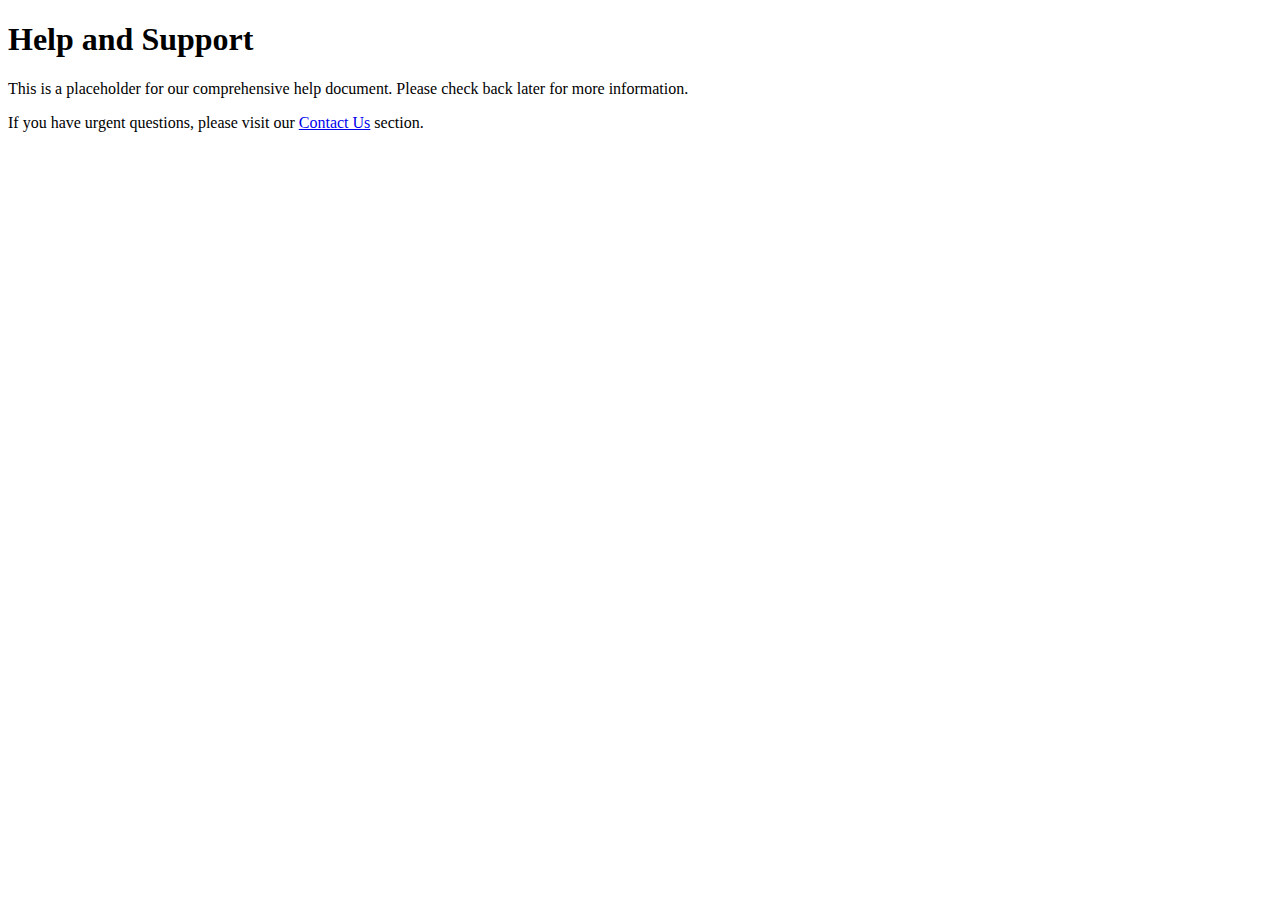
<file: CSS/help.html>
<!DOCTYPE html>
<html lang="en">
<head>
    <meta charset="UTF-8">
    <meta name="viewport" content="width=device-width, initial-scale=1.0">
    <title>Help Document</title>
</head>
<body>
    <h1>Help and Support</h1>
    <p>This is a placeholder for our comprehensive help document. Please check back later for more information.</p>
    <p>If you have urgent questions, please visit our <a href="index.html#contact">Contact Us</a> section.</p>
</body>
</html>
</file>
